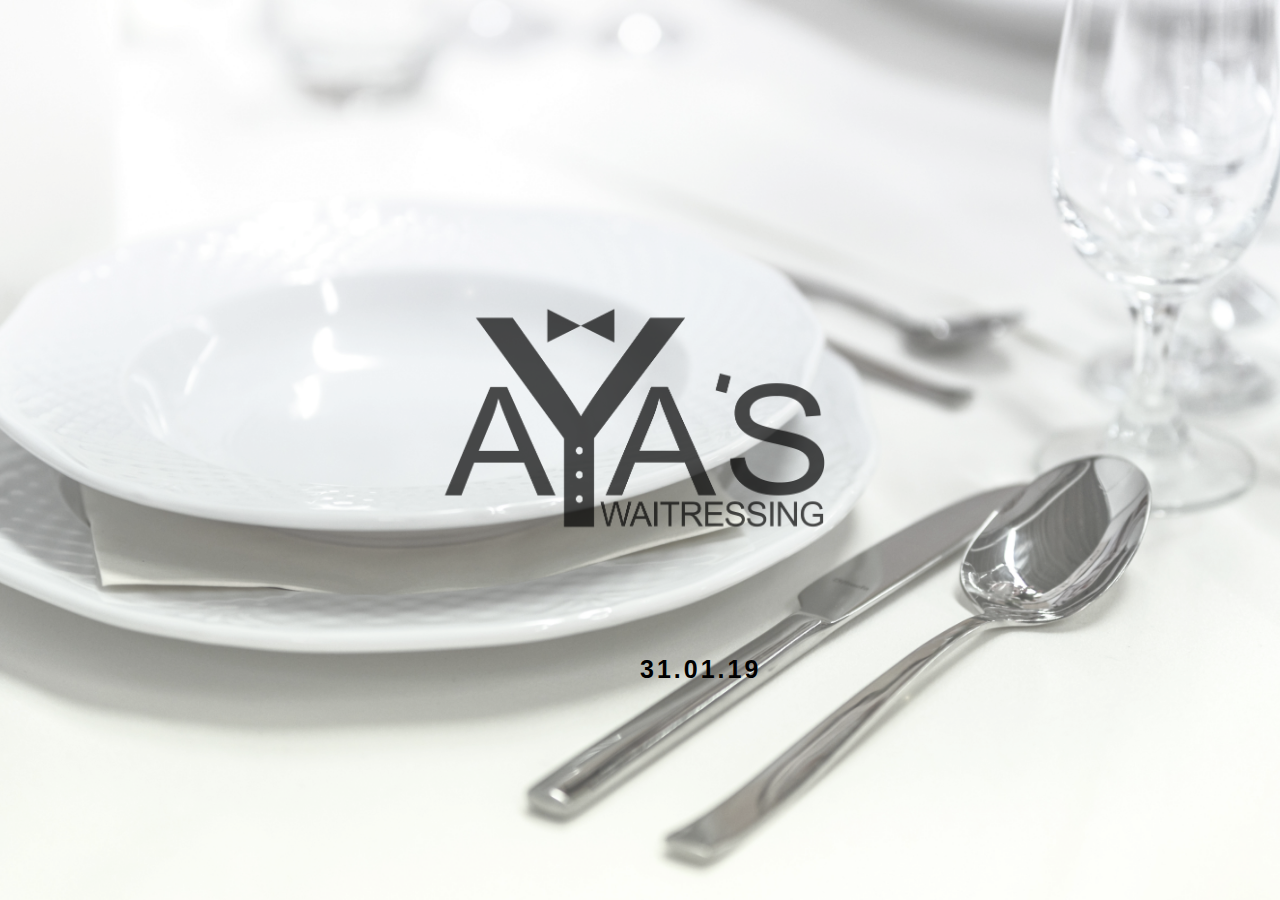
<file: index.html>
<!DOCTYPE html>
<html lang="en">
  <head>
    <meta charset="UTF-8" />
    <meta name="viewport" content="width=device-width, initial-scale=1.0" />
    <meta http-equiv="X-UA-Compatible" content="ie=edge" />
    <meta
      name="keywords"
      content="Aya's, Aya's Waitressing, waitressing, Ayaswaitressing"
    />
    <meta name="description" content="" />
    <meta name="author" content="Mustapha Abari" />

    <link
      rel="stylesheet"
      href="https://cdnjs.cloudflare.com/ajax/libs/font-awesome/4.7.0/css/font-awesome.min.css"
    />
    <link rel="icon" href="images/AWLogo.ico" type="image/x-icon" />
    <link rel="stylesheet" href="style.css" />
    <title>Aya's Waitressing - Coming Soon</title>
  </head>
  <body>
    <section class="showcase"></section>
    <div class="image"><img class="logo" src="images/AWLogo.png" alt="" /></div>
    <p>31.01.19</p>
  </body>
</html>
</file>
<file: style.css>
body,
html {
  height: 100%;
  width: 100%;
  margin: 0;
  font-size: 16px;
  font-family: "Segoe UI", Tahoma, Geneva, Verdana, sans-serif;
  font-weight: 400;
  line-height: 1.8em;
  color: #666;
}

.showcase {
  position: relative;
  opacity: 0.7;
  background-position: center;
  background-size: cover;
  background-repeat: no-repeat;
  background-attachment: fixed;
  filter: blur(10px);
  -webkit-filter: blur(10px);
  transition: all 1000ms;
  background-image: url("images/plate.jpg");
  min-height: 100%;
}

.showcase:hover {
  filter: blur(0px);
  -webkit-filter: blur(0px);
}

.image {
  position: absolute;
  top: 30%;
  width: 100%;
  text-align: center;
}

.logo {
  height: 300px;
  animation: image;
  animation-duration: 3s;
  animation-fill-mode: forwards;
  opacity: 0.7;
}

p {
  position: absolute;
  top: 70%;
  left: 50%;
  color: #000;
  font-size: 25px;
  font-weight: bolder;
  opacity: 1;
  text-align: center;
  letter-spacing: 3px;
}

/* Media Queries */
@media (max-width: 900px) {
  .showcase {
    filter: blur(5px);
    -webkit-filter: blur(5px);
  }

  .logo {
    height: 200px;
    top: 50%;
  }

  p {
    top: 75%;
  }
}

@media (max-width: 500px) {
  .showcase {
    filter: blur(0px);
    -webkit-filter: blur(0px);
  }

  .logo {
    height: 150px;
  }

  p {
    top: 50%;
  }
}
</file>
